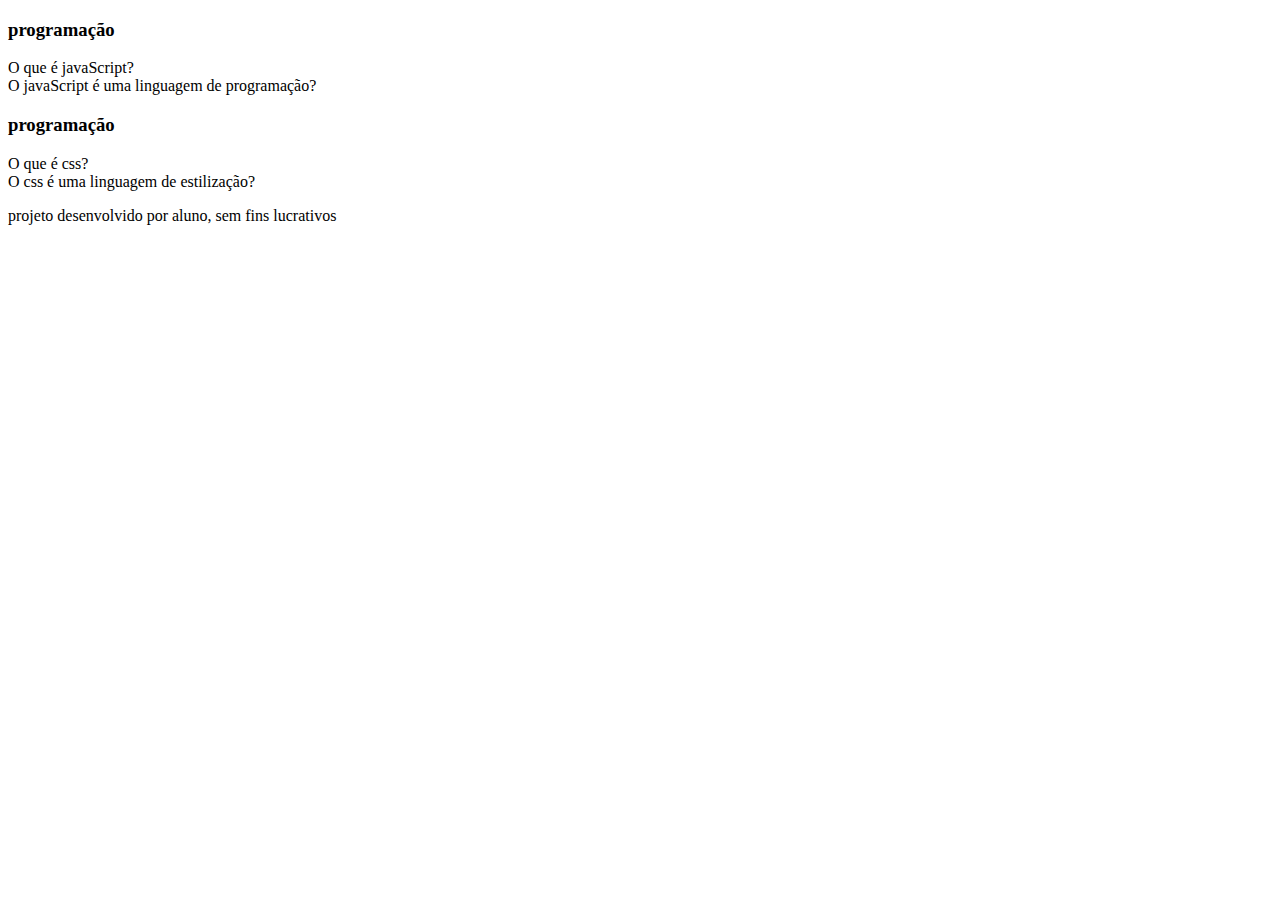
<file: VGC/index.html>
<!DOCTYPE html>
<html lang="pt-br">
<head>
    <meta charset="UTF-8">
    <meta name="viewport" content="width=device-width, initial-scale=1.0">
    <title>Flashcard</title>
</head>
<body>
    <main>
        <section id="container"> 
            <article class="cartao">
              <div class="cartao__conteudo">
                <h3>programação</h3>
                <div class="cartao__conteudo__pergunta">
                    O que é javaScript?
                </div>
                 <div class="cartao__conteudo__pergunta">
                    O javaScript é uma linguagem de programação?
                 </div>
              </div>
            </article>
             <article class="cartao">
              <div class="cartao__conteudo">
                <h3>programação</h3>
                <div class="cartao__conteudo__pergunta">
                    O que é css?
                </div>
                 <div class="cartao__conteudo__pergunta">
                    O css é uma linguagem de estilização?
                 </div>
              </div>
            </article>
        </section>
    </main>
    <footer>
        <p>projeto desenvolvido por aluno, sem fins lucrativos</p>
    </footer>
</body>
</html>
</file>
